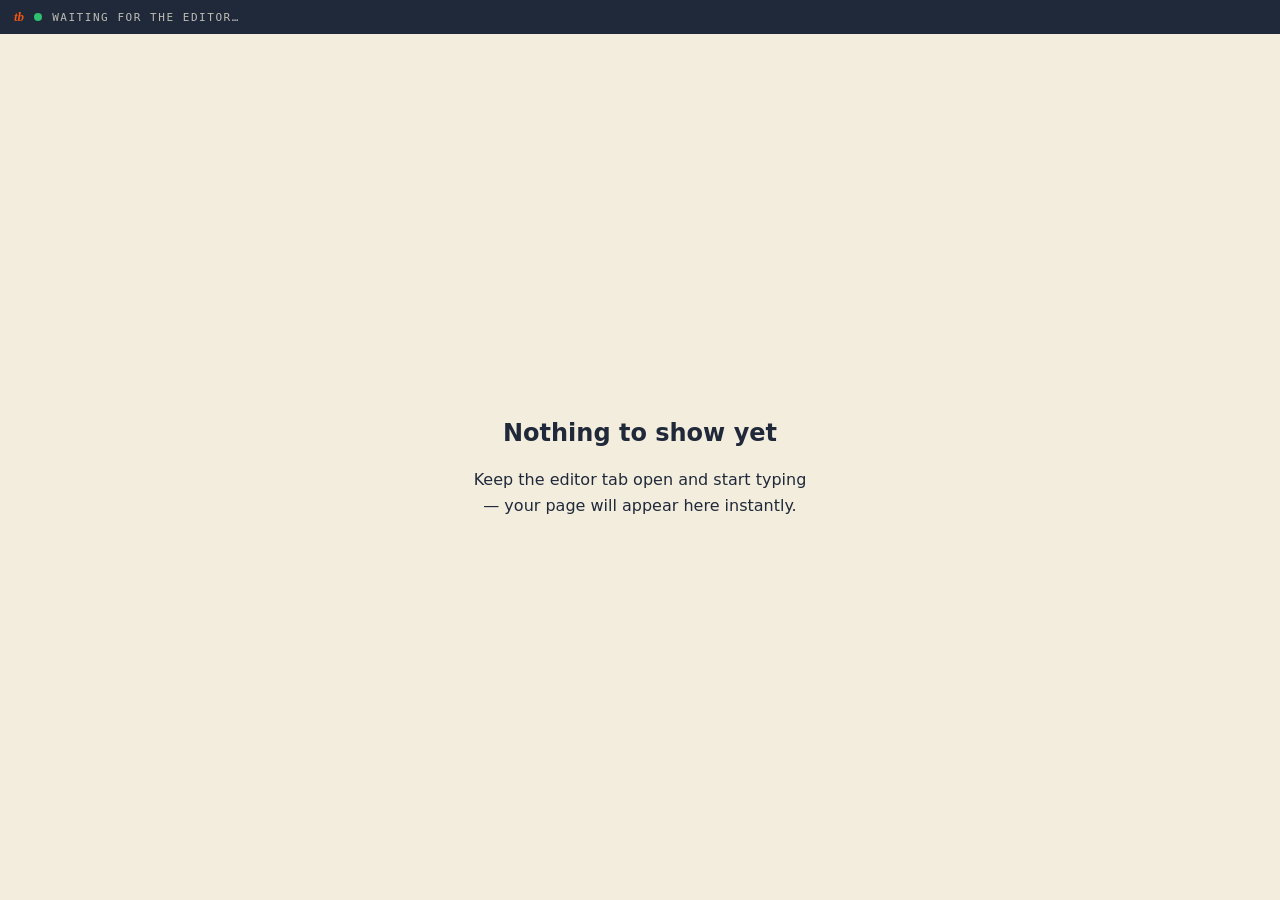
<file: preview.html>
<!DOCTYPE html>
<html lang="en">
<head>
  <meta charset="utf-8">
  <meta name="viewport" content="width=device-width, initial-scale=1">
  <title>Tinkerbench — live preview</title>
  <link rel="icon" href="data:image/svg+xml,<svg xmlns='http://www.w3.org/2000/svg' viewBox='0 0 100 100'><rect width='100' height='100' rx='18' fill='%23f1550f'/><text x='50' y='68' font-size='52' text-anchor='middle' fill='%23fff' font-family='Georgia,serif' font-style='italic' font-weight='bold'>tb</text></svg>">
  <style>
    * { box-sizing: border-box; }
    html, body { height: 100%; }
    body {
      margin: 0;
      display: flex;
      flex-direction: column;
      background: #ffffff;
      font-family: "IBM Plex Mono", ui-monospace, SFMono-Regular, Menlo, Consolas, monospace;
    }
    .strip {
      flex: 0 0 auto;
      display: flex;
      align-items: center;
      gap: 10px;
      padding: 0 14px;
      height: 34px;
      background: #20293a;
      color: #f3edde;
      font-size: 11px;
      letter-spacing: 0.14em;
      text-transform: uppercase;
      user-select: none;
    }
    .strip .mark {
      font-family: Georgia, serif;
      font-style: italic;
      font-weight: 700;
      text-transform: none;
      letter-spacing: 0;
      font-size: 13px;
      color: #f1550f;
    }
    .live-dot {
      width: 8px; height: 8px;
      border-radius: 50%;
      background: #2fbf71;
      box-shadow: 0 0 0 0 rgba(47, 191, 113, 0.6);
    }
    .live-dot.pulse { animation: pulse 0.9s ease-out; }
    @keyframes pulse {
      0%   { box-shadow: 0 0 0 0 rgba(47, 191, 113, 0.6); }
      100% { box-shadow: 0 0 0 9px rgba(47, 191, 113, 0); }
    }
    .status { opacity: 0.75; }
    .spacer { flex: 1; }
    .stamp { opacity: 0.45; text-transform: none; letter-spacing: 0.04em; }
    iframe {
      flex: 1;
      width: 100%;
      border: 0;
      background: #fff;
    }
  </style>
</head>
<body>
  <div class="strip">
    <span class="mark">tb</span>
    <span class="live-dot" id="dot"></span>
    <span class="status" id="status">live preview · synced with your editor</span>
    <span class="spacer"></span>
    <span class="stamp" id="stamp"></span>
  </div>
  <iframe id="frame" title="Preview of your page" sandbox="allow-scripts allow-modals allow-forms allow-popups"></iframe>

  <script src="builder.js"></script>
  <script>
    (function () {
      'use strict';
      var frame = document.getElementById('frame');
      var dot = document.getElementById('dot');
      var stamp = document.getElementById('stamp');
      var statusEl = document.getElementById('status');
      var lastT = 0;

      function show(code) {
        if (code.t && code.t <= lastT) return; // already showing this version
        lastT = code.t || Date.now();
        frame.srcdoc = TB.buildDocument(code, { shim: false, title: 'My page' });
        stamp.textContent = 'updated ' + new Date(lastT).toLocaleTimeString();
        dot.classList.remove('pulse');
        void dot.offsetWidth; // restart the pulse animation
        dot.classList.add('pulse');
      }

      function showEmpty() {
        frame.srcdoc = [
          '<!DOCTYPE html><html><head><meta charset="utf-8"><style>',
          'body{font-family:system-ui,sans-serif;display:grid;place-items:center;',
          'min-height:100vh;margin:0;background:#f3edde;color:#20293a;text-align:center}',
          'p{max-width:34ch;line-height:1.6}',
          '</style></head><body><div><h2>Nothing to show yet</h2>',
          '<p>Keep the editor tab open and start typing — your page will appear here instantly.</p>',
          '</div></body></html>'
        ].join('');
        statusEl.textContent = 'waiting for the editor…';
      }

      // 1. Load whatever was last saved
      var saved = null;
      try { saved = JSON.parse(localStorage.getItem(TB.STORAGE_KEY)); } catch (e) { /* ignore */ }
      if (saved && typeof saved.html === 'string') show(saved);
      else showEmpty();

      // 2. Live updates from the editor tab
      if ('BroadcastChannel' in window) {
        new BroadcastChannel(TB.CHANNEL).onmessage = function (e) {
          statusEl.textContent = 'live preview · synced with your editor';
          show(e.data);
        };
      }
      // Fallback (and belt-and-braces): storage events also fire across tabs
      window.addEventListener('storage', function (e) {
        if (e.key !== TB.STORAGE_KEY || !e.newValue) return;
        try {
          statusEl.textContent = 'live preview · synced with your editor';
          show(JSON.parse(e.newValue));
        } catch (err) { /* ignore malformed */ }
      });
    })();
  </script>
</body>
</html>
</file>
